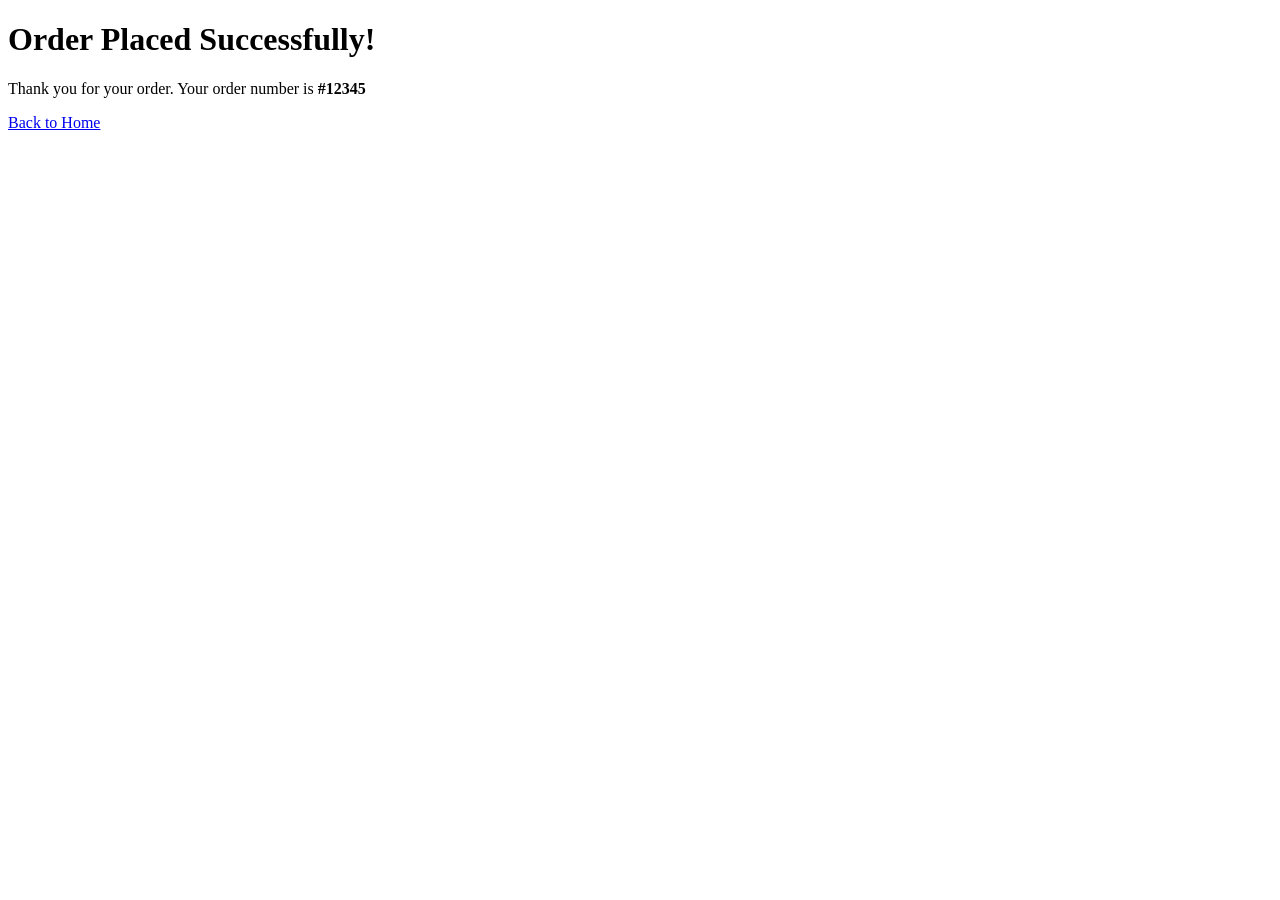
<file: tagConfirm.html>
<!DOCTYPE html>
<html lang="en">
<head>
    <meta charset="UTF-8">
    <meta name="viewport" content="width=device-width, initial-scale=1.0">
    <title>Tag Confirm Order</title>
</head>
<body>
    <h1 class="text-3xl font-bold text-green-600">Order Placed Successfully!</h1>
    <p class="mt-4">Thank you for your order. Your order number is <strong>#12345</strong></p>

    <a href="index.html" class="mt-6 inline-block bg-orange-500 text-white py-2 px-6 rounded-lg">Back to Home</a>
</body>
</html>
</file>
